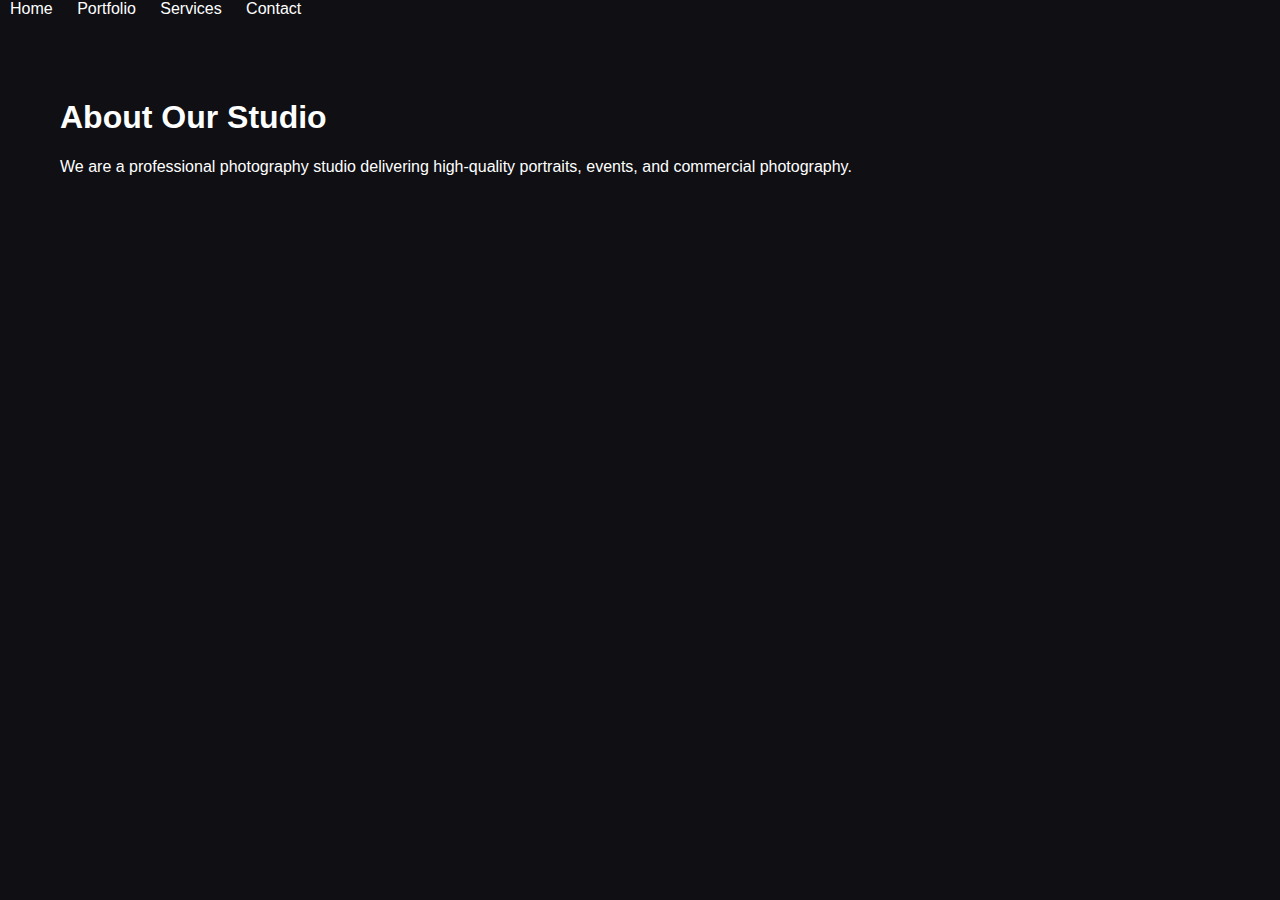
<file: about.html>
<!DOCTYPE html>
<html lang="en">
<head>
  <meta charset="UTF-8">
  <title>About Us | Photography Studio</title>
  <link rel="stylesheet" href="assets/css/style.css">
  <link rel="stylesheet" href="assets/css/responsive.css">
</head>
<body>

<header>
  <nav class="nav">
    <a href="index.html">Home</a>
    <a href="portfolio.html">Portfolio</a>
    <a href="services.html">Services</a>
    <a href="contact.html">Contact</a>
  </nav>
</header>

<section class="page">
  <h1>About Our Studio</h1>
  <p>We are a professional photography studio delivering high-quality portraits, events, and commercial photography.</p>
</section>

<script src="assets/js/main.js"></script>
</body>
</html>
</file>
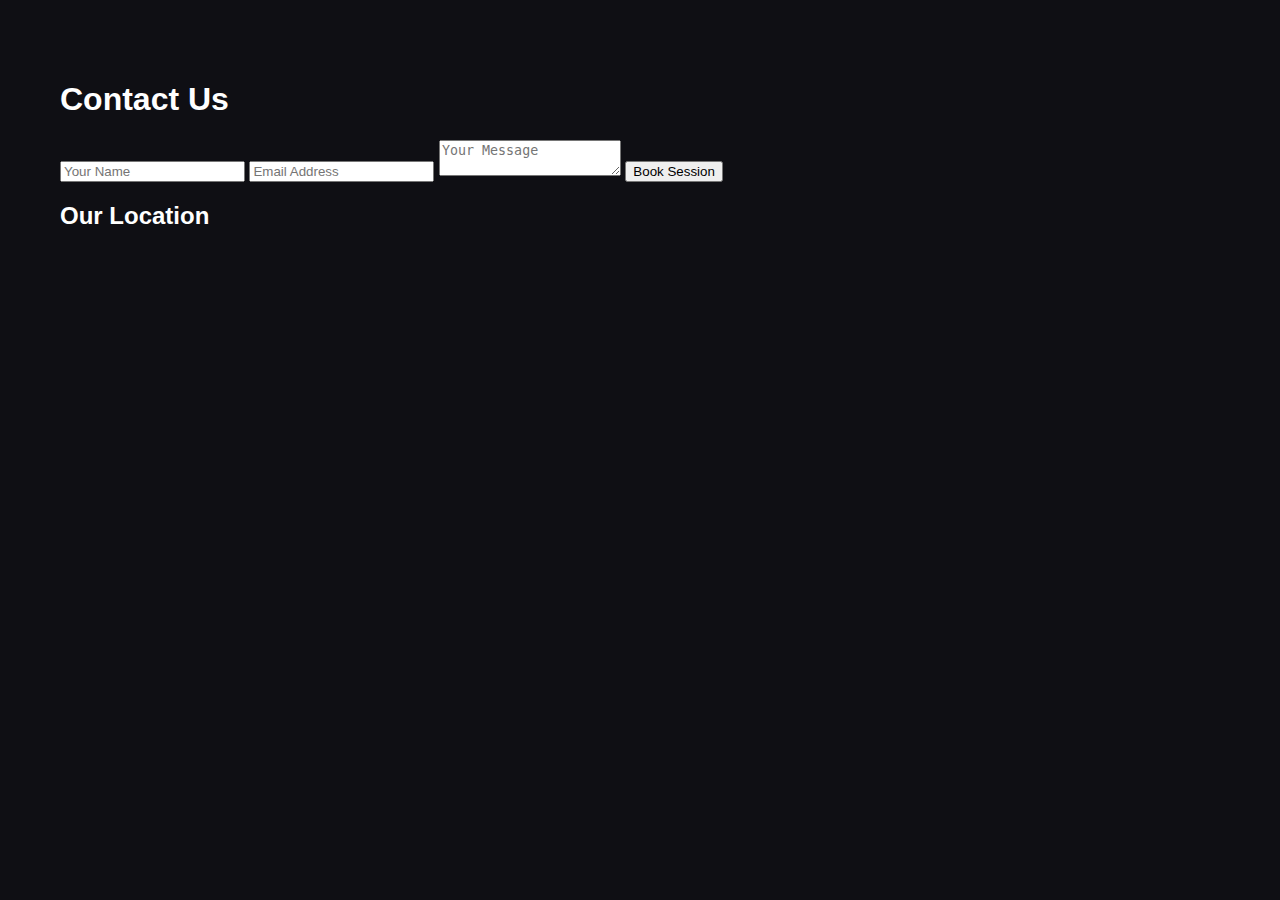
<file: contact.html>
<!DOCTYPE html>
<html lang="en">
<head>
  <meta charset="UTF-8">
  <title>Contact | Photography Studio</title>
  <link rel="stylesheet" href="assets/css/style.css">
</head>
<body>

<section class="page">
  <h1>Contact Us</h1>

  <form action="https://formspree.io/f/maqdwrdd" method="POST">
  <input type="text" name="name" placeholder="Your Name" required>
  <input type="email" name="email" placeholder="Email Address" required>
  <textarea name="message" placeholder="Your Message" required></textarea>
  <button type="submit">Book Session</button>
</form>


  <h2>Our Location</h2>
  <div class="map-container">
    <iframe 
      src="https://www.google.com/maps/embed?pb=!1m18!1m12!1m3!1d3976.123456789!2d36.821946!3d-1.292065!2m3!1f0!2f0!3f0!3m2!1i1024!2i768!4f13.1!3m3!1m2!1s0x182f1070d01c3f7f%3A0x123456789abcdef!2sYour+Studio+Name!5e0!3m2!1sen!2ske!4v1600000000000!5m2!1sen!2ske" 
      width="100%" 
      height="400" 
      style="border:0;" 
      allowfullscreen="" 
      loading="lazy" 
      referrerpolicy="no-referrer-when-downgrade">
    </iframe>
  </div>
</section>
<script src="assets/js/form.js"></script>
</body>
</html>
</file>
<file: assets/css/style.css>
body {
  margin: 0;
  font-family: Arial, sans-serif;
  background: #0f0f14;
  color: #fff;
}

.nav a {
  margin: 10px;
  color: #fff;
  text-decoration: none;
}

.page {
  padding: 60px;
}

.gallery img {
  width: 250px;
  margin: 10px;
}
</file>
<file: assets/css/responsive.css>
@media (max-width: 768px) {
  .page {
    padding: 20px;
  }

  .gallery img {
    width: 100%;
  }
}
</file>
